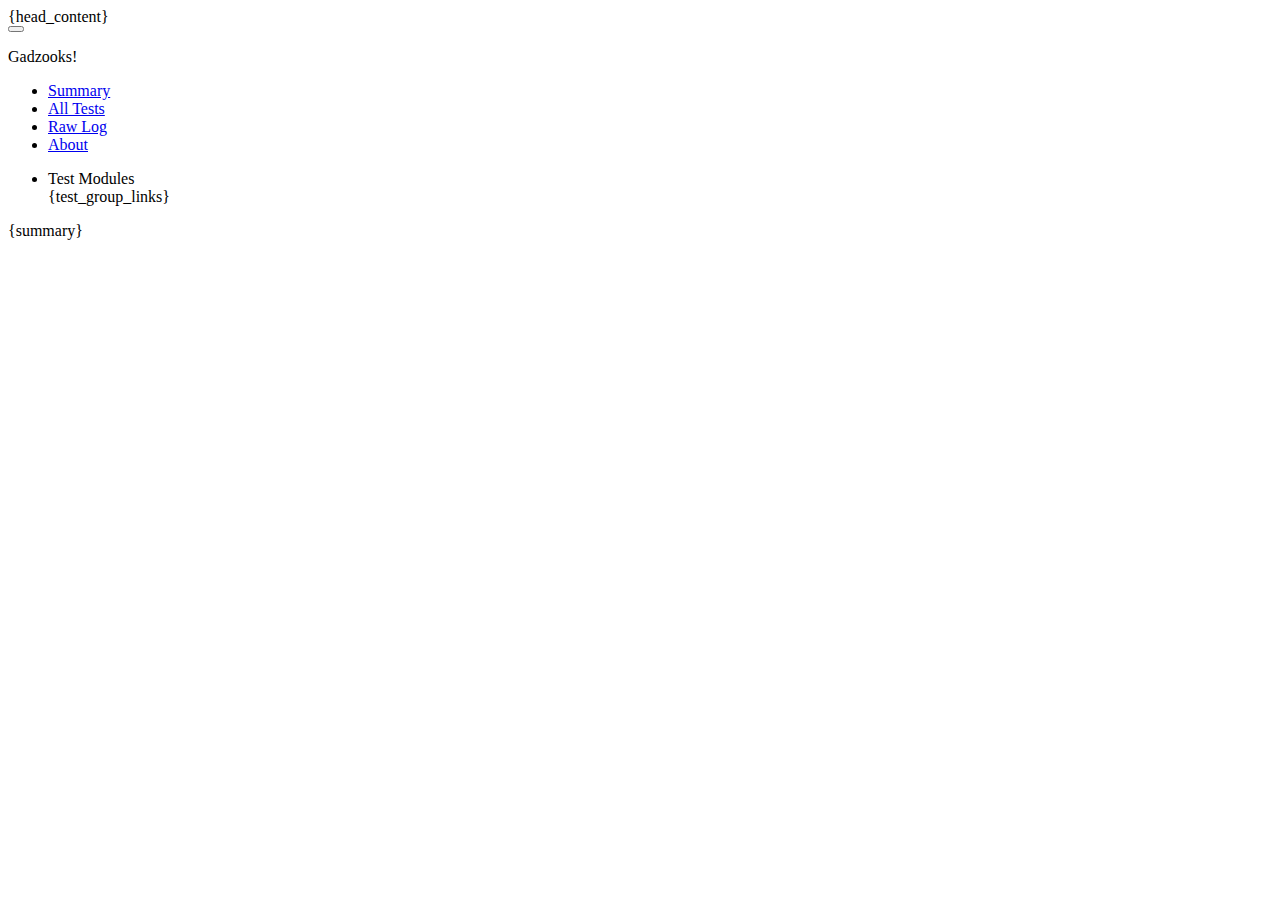
<file: templates/index.html>
<html>
    <head>
        <title>Gadzooks - Test Results</title>
        {head_content}
    </head>
    <body>
        <div class="navbar navbar-inverse navbar-fixed-top">
            <div class="navbar-inner">
                <div class="container-fluid">
                    <button type="button" class="btn btn-navbar" data-toggle="collapse" data-target=".nav-collapse">
                        <span class="icon-bar"></span>
                        <span class="icon-bar"></span>
                        <span class="icon-bar"></span>
                    </button>
                    <div class="nav-collapse collapse">
                        <p class="navbar-text pull-right app-name">
                            Gadzooks!
                        </p>
                        <ul id="nav-header" class="nav">
                            <li class="active" onclick="showContent('summary', this);"><a href="#">Summary</a></li>
                            <li onclick="filterTests();showContent('tests', this);"><a href="#">All Tests</a></li>
                            <li onclick="showContent('log', this);"><a href="#about">Raw Log</a></li>
                            <li onclick="showContent('about', this);"><a href="#about">About</a></li>
                        </ul>
                    </div><!--/.nav-collapse -->
                </div>
            </div>
        </div>
  
        <div class="container-fluid">
            <div class="row-fluid">
                <div class="span3">
                    <div class="well sidebar-nav">
                        <ul class="nav nav-list">
                            <li class="nav-header">Test Modules</li>
                            {test_group_links}
                        </ul>
                    </div><!--/.well -->
                </div><!--/span-->
                <div class="span9">
                    <div id="main-content" class="hero-unit">
                        <div id="summary">{summary}</div>
                        <div id="tests" style="display:none">
                            <h2>Test Details</h2>
                            <table class="table table-bordered table-striped">
                                <tr>
                                    <td><b>Test</b></td>
                                    <td style="width: 30px;"><b>Status</b></td>
                                </tr>
                                {tests}
                            </table>
                        </div>
                        <div id="log" style="display:none">
                            <h2>Raw Log</h2>
                            {log}
                        </div>
                        <div id="about" style="display:none">
                            <h3>Powered By</h3>
                            <ul>
                                <li><a href="http://twitter.github.com/bootstrap/" target="_blank">Bootstrap</a></li>
                                <li><a href="http://jquery.com/" target="_blank">Jquery</a></li>
                                <li><a href="http://glyphicons.com/" target="_blank">Glyphicons</a></li>
                            </ul>
                        </div>
                    </div>
                </div><!--/span-->
            </div><!--/row-->  
      </div><!--/.fluid-container-->
    </body>
</html>
</file>
